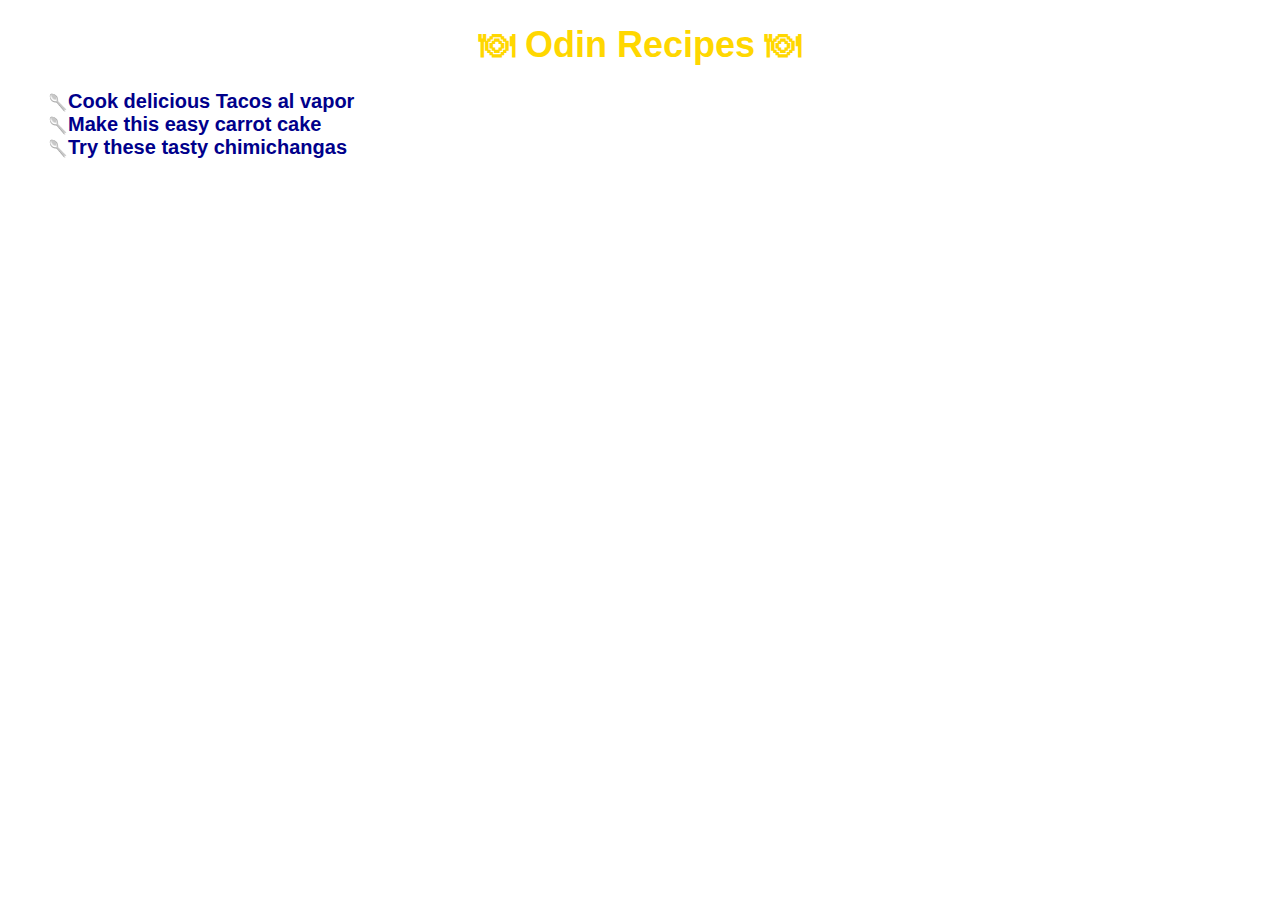
<file: index.html>
<!DOCTYPE html>
<html lang="en">
<head>
    <meta charset="UTF-8">
    <meta http-equiv="X-UA-Compatible" content="IE=edge">
    <meta name="viewport" content="width=device-width, initial-scale=1.0">
    <title>Odin Recipes!</title>
    <link rel="stylesheet" href="./styles.css">
</head>
<body>
    <h1 class="title main-title">&#127869 Odin Recipes &#127869</h1>
    <ul>
        <li><a href="recipes/tacosAlVapor.html">Cook delicious Tacos al vapor</a></li>
        <li><a href="recipes/carrotCake.html">Make this easy carrot cake</a></li>
        <li><a href="recipes/chimichangas.html">Try these tasty chimichangas</a></li>
    </ul>
    
    
</body>
</html>
</file>
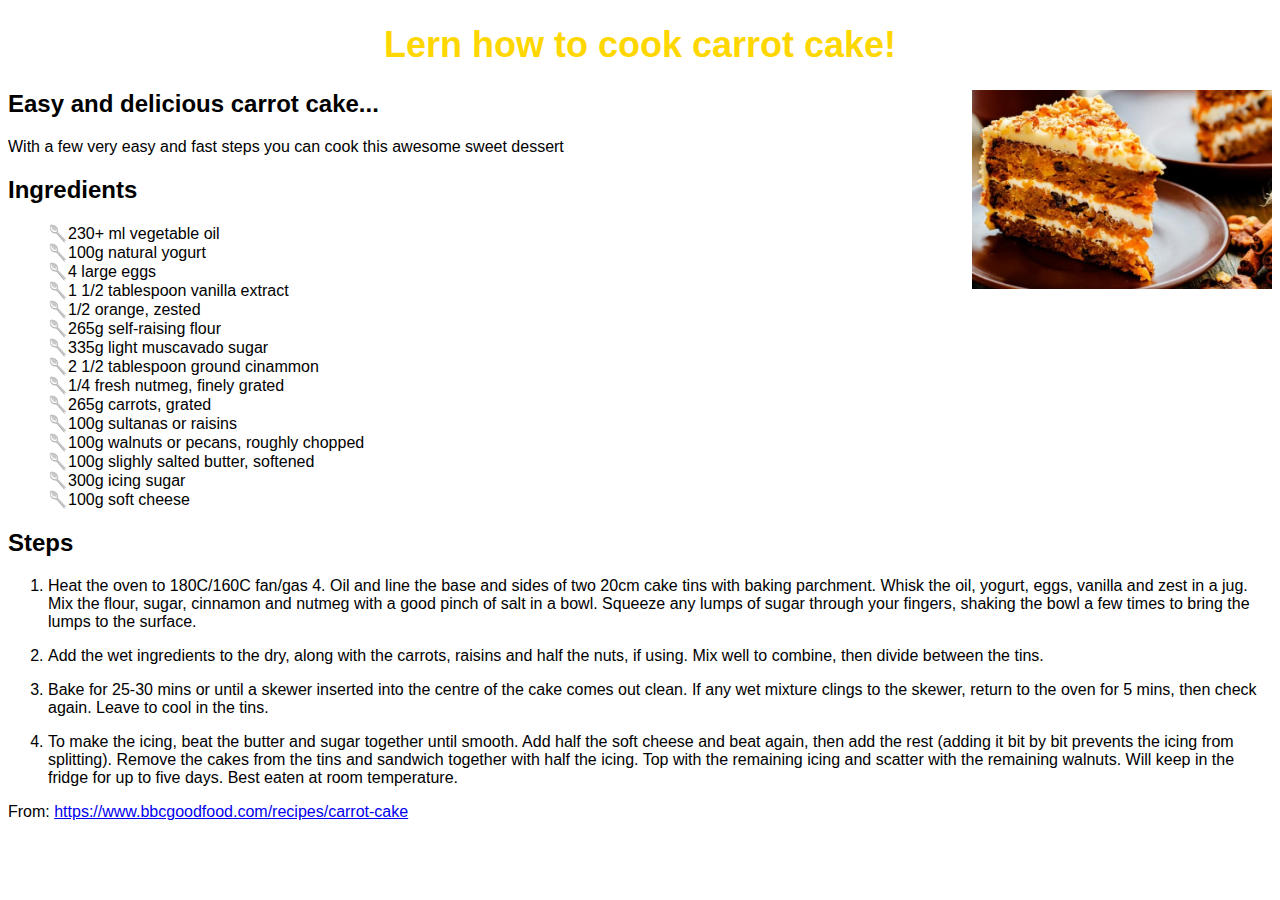
<file: recipes/carrotCake.html>
<!DOCTYPE html>
<html lang="en">
<head>
    <meta charset="UTF-8">
    <meta http-equiv="X-UA-Compatible" content="IE=edge">
    <meta name="viewport" content="width=device-width, initial-scale=1.0">
    <title>Carrot cake</title>
    <link rel="stylesheet" href="../styles.css">
</head>
<body>
    <h1 class="title">Lern how to cook carrot cake!</h1>
    <img src="images/carrotCake.jpg" alt="carrot cake">
    <h2>Easy and delicious carrot cake...</h2>
    <p>With a few very easy and fast steps you can cook this awesome sweet dessert</p>
    <h2>Ingredients</h2>
    <ul>
        <li>230+ ml vegetable oil</li>
        <li>100g natural yogurt</li>
        <li>4 large eggs</li>
        <li>1 1/2 tablespoon vanilla extract</li>
        <li>1/2 orange, zested</li>
        <li>265g self-raising flour</li>
        <li>335g light muscavado sugar</li>
        <li>2 1/2 tablespoon ground cinammon</li>
        <li>1/4 fresh nutmeg, finely grated</li>
        <li>265g carrots, grated</li>
        <li>100g sultanas or raisins</li>
        <li>100g walnuts or pecans, roughly chopped</li>
        <li>100g slighly salted butter, softened</li>
        <li>300g icing sugar</li>
        <li>100g soft cheese</li>
    </ul>
    <h2>Steps</h2>
    <ol>
        <li><p>Heat the oven to 180C/160C fan/gas 4. Oil and line the base and sides of two 20cm cake tins with baking parchment. Whisk the oil, yogurt, eggs, vanilla and zest in a jug. Mix the flour, sugar, cinnamon and nutmeg with a good pinch of salt in a bowl. Squeeze any lumps of sugar through your fingers, shaking the bowl a few times to bring the lumps to the surface.</p></li>
        <li><p>Add the wet ingredients to the dry, along with the carrots, raisins and half the nuts, if using. Mix well to combine, then divide between the tins.</p></li>
        <li><p>Bake for 25-30 mins or until a skewer inserted into the centre of the cake comes out clean. If any wet mixture clings to the skewer, return to the oven for 5 mins, then check again. Leave to cool in the tins.</p></li>
        <li>To make the icing, beat the butter and sugar together until smooth. Add half the soft cheese and beat again, then add the rest (adding it bit by bit prevents the icing from splitting). Remove the cakes from the tins and sandwich together with half the icing. Top with the remaining icing and scatter with the remaining walnuts. Will keep in the fridge for up to five days. Best eaten at room temperature.</li>
    </ol>
    <p>From: <a href="https://www.bbcgoodfood.com/recipes/carrot-cake">https://www.bbcgoodfood.com/recipes/carrot-cake</a></p>
</body>
</html>
</file>
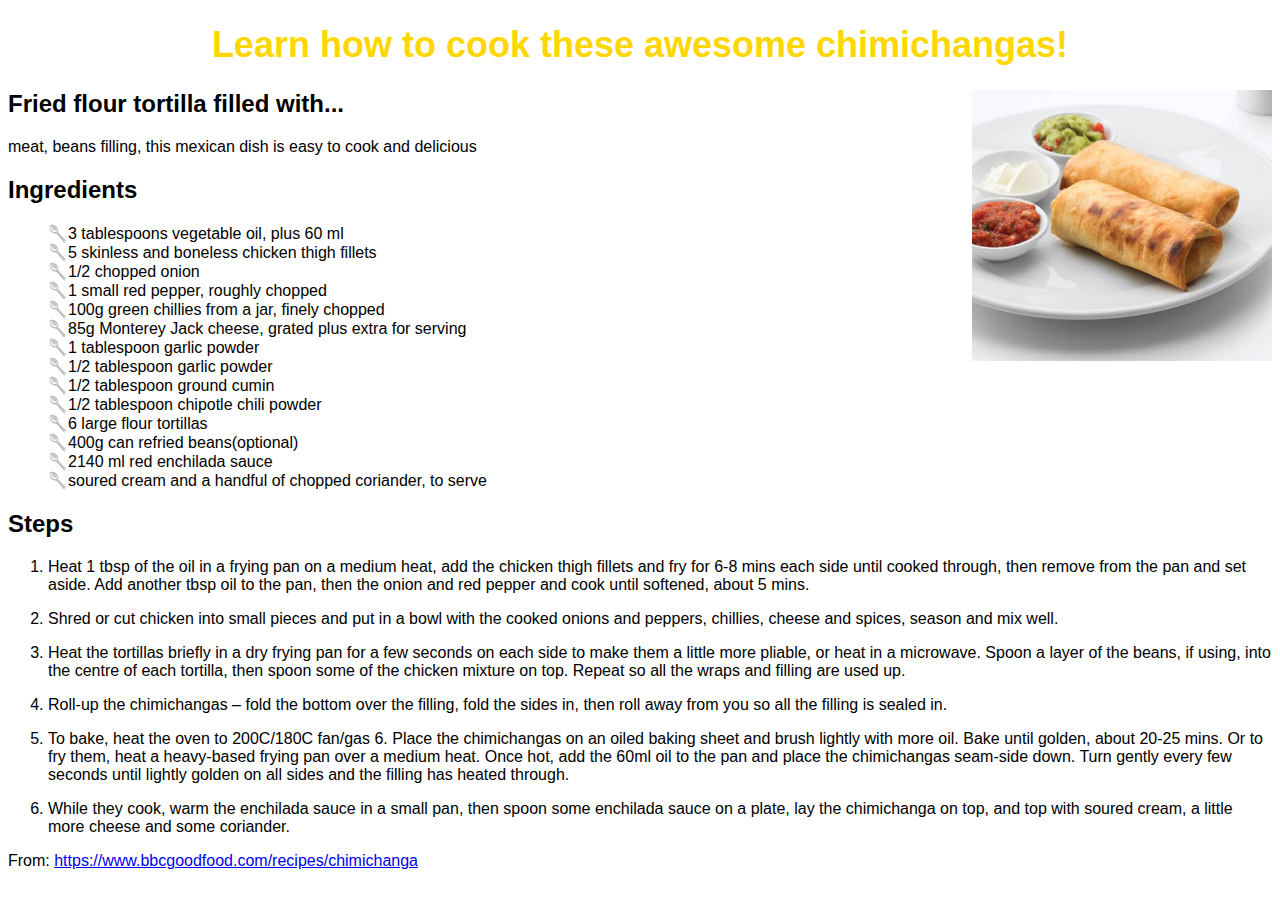
<file: recipes/chimichangas.html>
<!DOCTYPE html>
<html lang="en">
<head>
    <meta charset="UTF-8">
    <meta http-equiv="X-UA-Compatible" content="IE=edge">
    <meta name="viewport" content="width=device-width, initial-scale=1.0">
    <title>Chimichangas</title>
    <link rel="stylesheet" href="../styles.css">
</head>
<body>
    <h1 class="title">Learn how to cook these awesome chimichangas!</h1>
    <img src="./images/chimichangas.jpg" alt="chimichangas">
    <h2>Fried flour tortilla filled with...</h2>
    <p>meat, beans filling, this mexican dish is easy to cook and  delicious</p>
    <h2>Ingredients</h2>
    <ul>
        <li>3 tablespoons vegetable oil, plus 60 ml</li>
        <li>5 skinless and boneless chicken thigh fillets</li>
        <li>1/2 chopped onion</li>
        <li>1 small red pepper, roughly chopped</li>
        <li>100g green chillies from a jar, finely chopped</li>
        <li>85g Monterey Jack cheese, grated plus extra for serving</li>
        <li>1 tablespoon garlic powder</li>
        <li>1/2 tablespoon garlic powder</li>
        <li>1/2 tablespoon ground cumin</li>
        <li>1/2 tablespoon chipotle chili powder</li>
        <li>6 large flour tortillas</li>
        <li>400g can refried beans(optional)</li>
        <li>2140 ml red enchilada sauce</li>
        <li>soured cream and a handful of chopped coriander, to serve</li>
    </ul>
    <h2>Steps</h2>
    <ol>
        <li><p>Heat 1 tbsp of the oil in a frying pan on a medium heat, add the chicken thigh fillets and fry for 6-8 mins each side until cooked through, then remove from the pan and set aside. Add another tbsp oil to the pan, then the onion and red pepper and cook until softened, about 5 mins.</p></li>
        <li><p>Shred or cut chicken into small pieces and put in a bowl with the cooked onions and peppers, chillies, cheese and spices, season and mix well.</p></li>
        <li><p>Heat the tortillas briefly in a dry frying pan for a few seconds on each side to make them a little more pliable, or heat in a microwave. Spoon a layer of the beans, if using, into the centre of each tortilla, then spoon some of the chicken mixture on top. Repeat so all the wraps and filling are used up.</p></li>
        <li><p>Roll-up the chimichangas – fold the bottom over the filling, fold the sides in, then roll away from you so all the filling is sealed in.</p></li>
        <li><p>To bake, heat the oven to 200C/180C fan/gas 6. Place the chimichangas on an oiled baking sheet and brush lightly with more oil. Bake until golden, about 20-25 mins. Or to fry them, heat a heavy-based frying pan over a medium heat. Once hot, add the 60ml oil to the pan and place the chimichangas seam-side down. Turn gently every few seconds until lightly golden on all sides and the filling has heated through.</p></li>
        <li><p>While they cook, warm the enchilada sauce in a small pan, then spoon some enchilada sauce on a plate, lay the chimichanga on top, and top with soured cream, a little more cheese and some coriander.</p></li>
    </ol>
    <p>From: <a href="https://www.bbcgoodfood.com/recipes/chimichanga">https://www.bbcgoodfood.com/recipes/chimichanga</a></p>
</body>
</html>
</file>
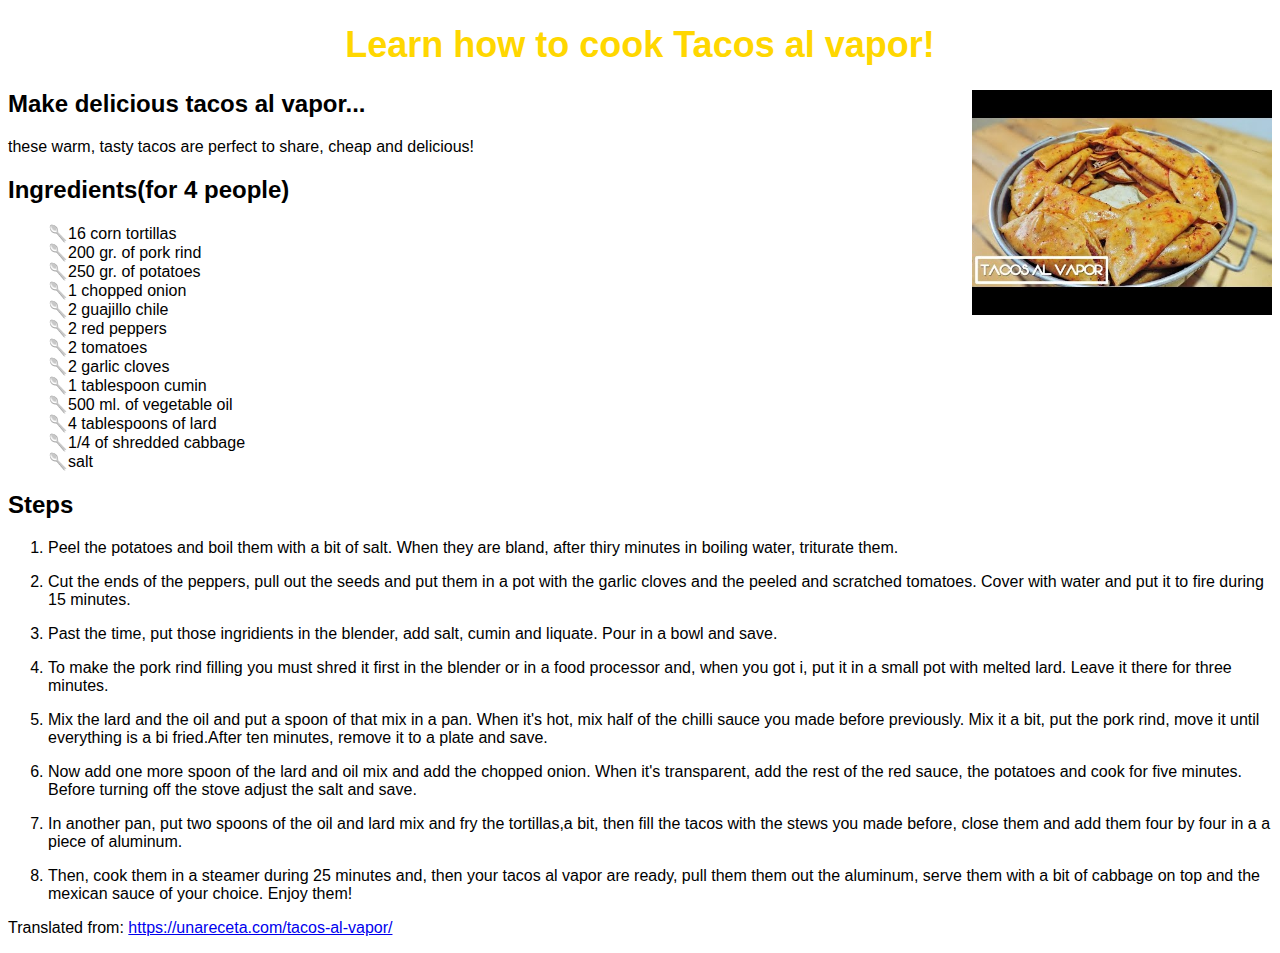
<file: recipes/tacosAlVapor.html>
<!DOCTYPE html>
<html lang="en">
<head>
    <meta charset="UTF-8">
    <meta http-equiv="X-UA-Compatible" content="IE=edge">
    <meta name="viewport" content="width=device-width, initial-scale=1.0">
    <title>Tacos al vapor</title>
    <link rel="stylesheet" href="../styles.css">
</head>
<body>
    <h1 class="title">Learn how to cook Tacos al vapor!</h1>
    <img src="./images/tacosAlVapor.jpg" alt="Tacos al vapor">
    <h2>Make delicious tacos al vapor...</h2>
    <p>these warm, tasty tacos are perfect to share, cheap and delicious!</p>
    <h2>Ingredients(for 4 people)</h2>
    <ul>
        <li>16 corn tortillas</li>
        <li>200 gr. of pork rind</li>
        <li>250 gr. of potatoes</li>
        <li>1 chopped onion</li>
        <li>2 guajillo chile</li>
        <li>2 red peppers</li>
        <li>2 tomatoes</li>
        <li>2 garlic cloves</li>
        <li>1 tablespoon cumin</li>
        <li>500 ml. of vegetable oil</li>
        <li>4 tablespoons of lard</li>
        <li>1/4 of shredded cabbage</li>
        <li>salt</li>
    </ul>
    <h2>Steps</h2>
    <ol>
        <li>
        <p>
            Peel the potatoes and boil them with a bit of salt. 
            When they are bland, after thiry minutes in boiling water,
            triturate them.
        </p>  
        </li>
        <li>
            <p>
                Cut the ends of the peppers, pull out the seeds and put them
                in a pot with the garlic cloves and the peeled and scratched tomatoes.
                Cover with water and put it to fire during 15 minutes.
            </p>
        </li>
        <li>
            <p>
                Past the time, put those ingridients in the blender, add salt, cumin
                and liquate. Pour in a bowl and save.
            </p>
        </li>
        <li>
            <p>
                To make the pork rind filling you must shred it first in the blender or 
                in a food processor and, when you got i, put it in a small pot with
                melted lard. Leave it there for three minutes.
            </p>
        </li>
        <li>
            <p>
                Mix the lard and the oil and put a spoon of that mix in a pan. When it's
                hot, mix half of the chilli sauce you made before previously. Mix it a bit, 
                put the pork rind, move it until everything is a bi fried.After ten minutes, 
                remove it to a plate and save. 
            </p>
        </li>
        <li>
            <p>
                Now add one more spoon of the lard and oil mix and add the chopped onion. When
                it's transparent, add the rest of the red sauce, the potatoes and cook for 
                five minutes. Before turning off the stove adjust the salt and save. 
            </p>
        </li>
        <li>
            <p>
                In another pan, put two spoons of the oil and lard mix and fry the tortillas,a bit, 
                then fill the tacos with the stews you made before, close them and add them four by 
                four in a a  piece of aluminum.
            </p>
        </li>
        <li>
            Then, cook them in a steamer during 25 minutes and, then your tacos al vapor are ready,
            pull them them out the aluminum, serve them with a bit of cabbage on top and the mexican 
            sauce of your choice. Enjoy them!
        </li>
    </ol>
    <p>Translated from: <a href="https://unareceta.com/tacos-al-vapor/">https://unareceta.com/tacos-al-vapor/</a></p>
   
        

</body>
</html>
</file>
<file: styles.css>
body{
    
    font-family: Arial, Helvetica, sans-serif;
    
}
.title{
    text-align: center;
    font-family:'Segoe UI', Tahoma, Geneva, Verdana, sans-serif;
    font-size:36px;
    color:gold;

}
li a{
    font-size: 20px;
    font-weight: bolder;
    text-decoration: none;
    color: darkblue
}
ul li{
    list-style-type: none;
}
ul li::before{
    content: '🥄';
}
img{
    width: 300px;
    height: auto;
    float: right;
}
</file>
